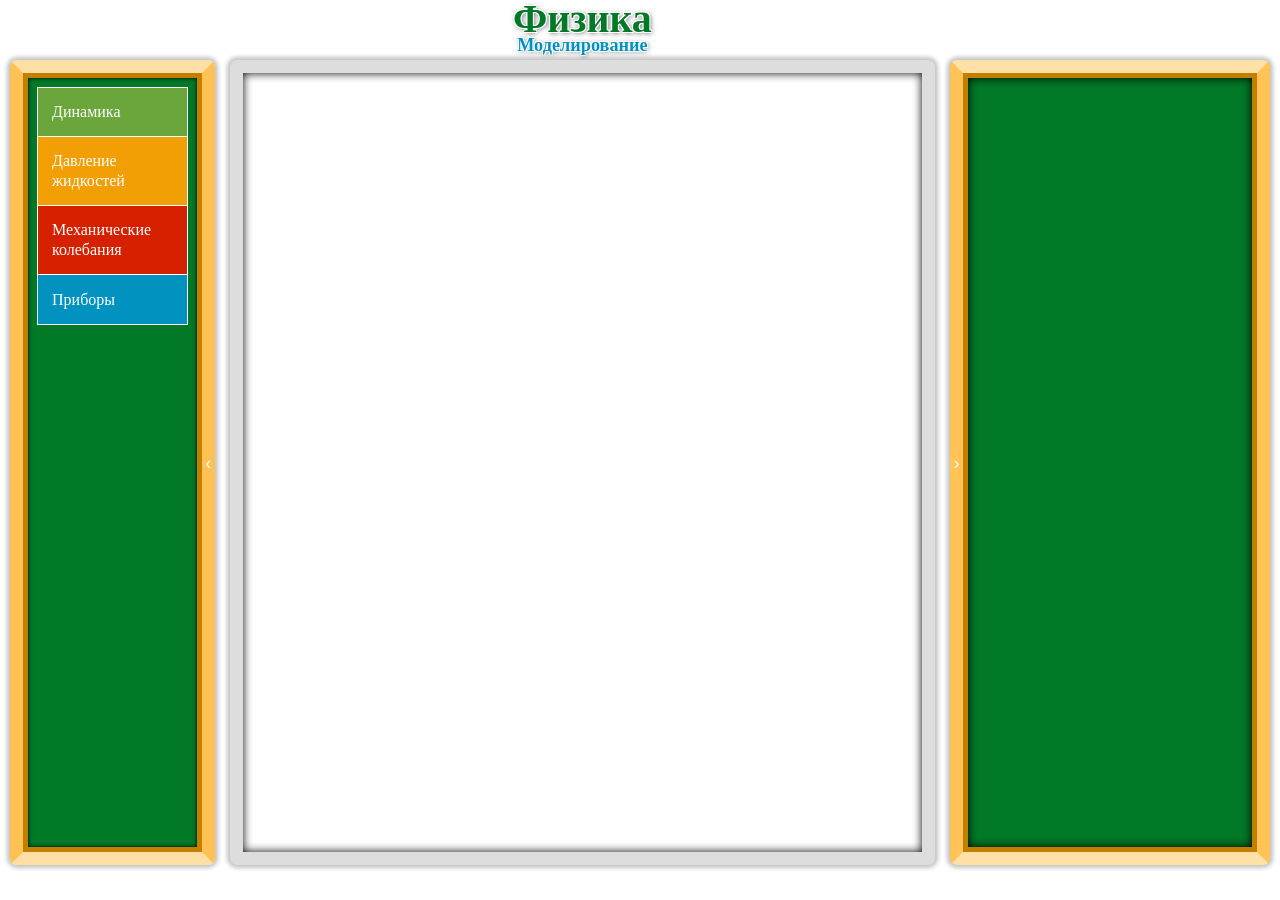
<file: index.html>
<!doctype html>

<html>
  <head>
    <meta charset="utf-8" />
    <meta
      name="viewport"
      content="width=device-width, initial-scale=1, viewport-fit=cover"
    />
    <title data-resource="Title"></title>
    <link rel="stylesheet" href="css/variables.css" />
    <link rel="stylesheet" href="css/main.css" />
    <link rel="stylesheet" href="css/menu.css" />
    <link rel="stylesheet" href="css/panels.css" />
    <base target="BoardFrame" />
  </head>

  <body>
    <div class="grid-container">
      <!-- Заголовок  -->
      <div class="headerArea" style="margin: 0; padding: 0">
        <div class="Title">
          <p data-resource="Title"></p>
        </div>

        <div class="Title">
          <p id="ApplicationHeader" data-resource="SubTitle"></p>
        </div>
      </div>

      <!-- Холст  -->
      <div class="contentArea" id="divCanvas">
        <div id="divCanvasInner">
          <canvas id="Canvas"></canvas>
          <canvas id="CanvasOverlay"></canvas>
        </div>
      </div>

      <!-- Меню  -->
      <div class="menuArea" id="divMenu">
        <button type="button" id="menuToggle" class="panel-toggle menu-toggle">
          <span class="panel-toggle-label" data-resource="Menu.Title"></span>
        </button>

        <div id="divMenuInner">
          <div id="divMenuBox">
            <div class="menu-item" id="level1">
              <p class="firstLevelMenu" data-resource="Menu.Dynamics"></p>
              <div hidden class="menu-sub-item">
                <div data-topic="1">
                  <a
                    href="./BoardArea/Forces/ForcesByAngle.html"
                    data-resource="ForcesAddition.Title"
                  ></a>
                </div>
              </div>
            </div>

            <div class="menu-item" id="level2">
              <p
                class="firstLevelMenu"
                data-resource="Menu.PressureOfLiquids"
              ></p>
              <div hidden class="menu-sub-item">
                <div data-topic="2">
                  <a
                    href="./BoardArea/FluidMechanics/ArchimedesPrinciple.html"
                    data-resource="ArchimedesPrinciple.Title"
                  ></a>
                </div>
              </div>
            </div>

            <div class="menu-item" id="level3">
              <p
                class="firstLevelMenu"
                data-resource="Menu.MechanicalOscillations"
              ></p>
              <div hidden class="menu-sub-item">
                <div data-topic="3">
                  <a
                    href="./BoardArea/MechanicalOscillations/Pendulum.html"
                    data-resource="Pendulum.Title"
                  ></a>
                </div>
                <div data-topic="5">
                  <a
                    href="./BoardArea/MechanicalOscillations/Oscillations.html"
                    data-resource="Oscillations.Title"
                  ></a>
                </div>
              </div>
            </div>

            <div class="menu-item" id="level4">
              <p class="firstLevelMenu" data-resource="Menu.Appliances"></p>
              <div hidden class="menu-sub-item">
                <div data-topic="4">
                  <a
                    href="./BoardArea/Appliances/Tools.html"
                    data-resource="Appliances.Title"
                  ></a>
                </div>
              </div>
            </div>
          </div>
        </div>
      </div>

      <!-- Контролы  -->
      <div class="sidebarArea" id="divControls">
        <button
          type="button"
          id="panelToggle"
          class="panel-toggle controls-toggle"
        >
          <span class="panel-toggle-label" data-resource="Panel.Title"></span>
        </button>
        <div id="divControlsInner">
          <iframe
            name="BoardFrame"
            id="BoardFrame"
            width="100%"
            height="100%"
            style="border: 0"
          >
          </iframe>
        </div>
      </div>

      <!-- Футер  -->
      <div class="footerArea"></div>
    </div>

    <script type="module" src="./js/main.js"></script>
  </body>
</html>
</file>
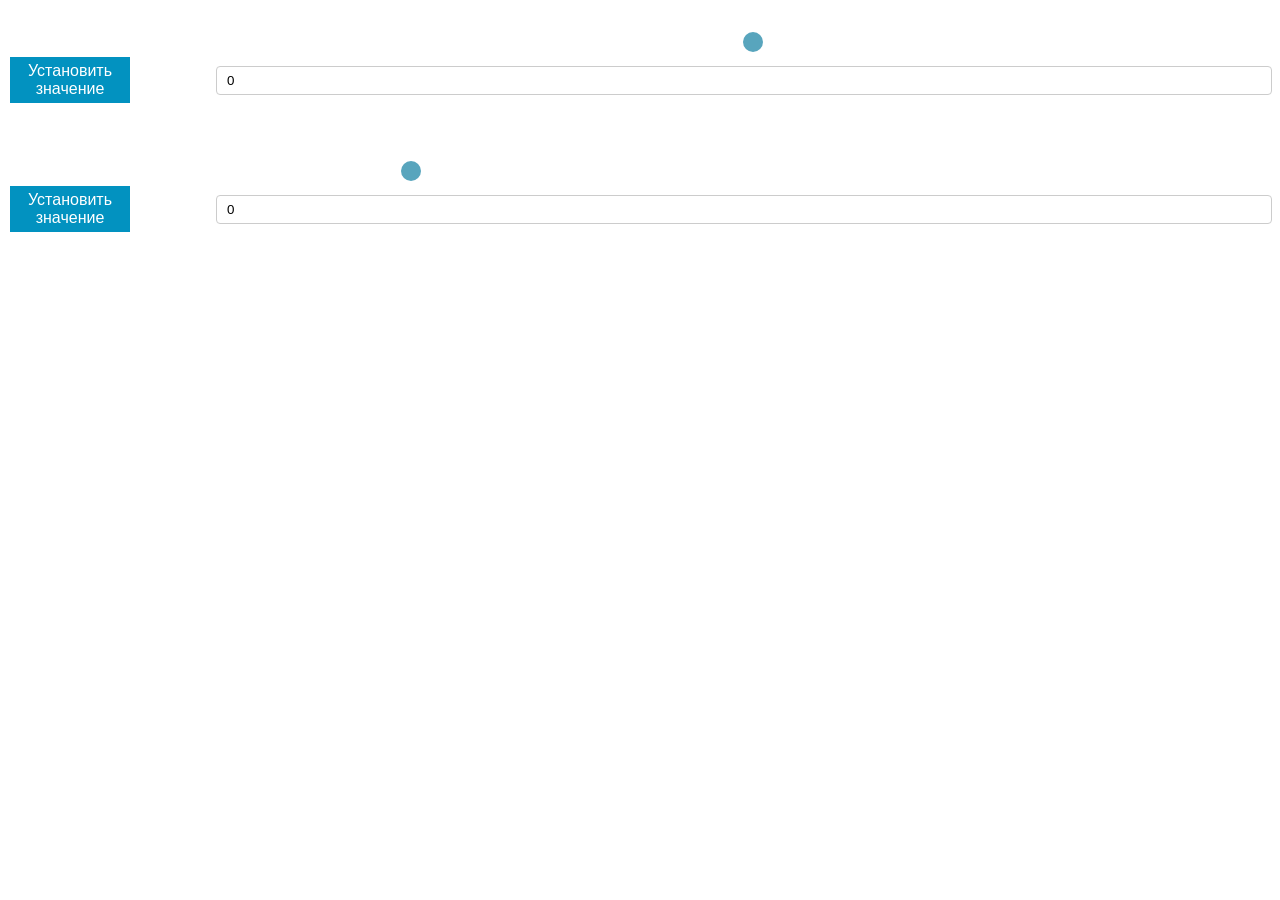
<file: BoardArea/Appliances/Tools.html>
<!doctype html>

<html>
  <head>
    <meta charset="utf-8" />
    <meta name="viewport" content="width=device-width, initial-scale=1" />
    <title>Forces addtion</title>
    <link type="text/css" rel="Stylesheet" href="../../css/variables.css" />
    <link type="text/css" rel="Stylesheet" href="../../css/controls.css" />
  </head>

  <body>
    <div class="content">
      <div class="contentTitle" data-resource="Appliances.SpringDynam"></div>
    </div>

    <!-- Макс. значение пружинного динамометра -->
    <div class="content">
      <div class="contentTitle">
        <span data-resource="ArchimedesPrinciple.MaxValue"></span>
      </div>
      <div class="content">
        <!--  Слайдер диапазона макс. значения пружинного динамометра -->
        <input
          type="range"
          min="5"
          max="1000"
          value="600"
          step="1"
          class="slider"
          id="maxValueSpring"
        />
        <!-- Value label-->
        <div class="text"></div>
      </div>
    </div>

    <div class="content">
      <div class="contentTitle">
        <button
          id="setSpringValueButton"
          class="button"
          data-resource="Appliances.SetValue"
        ></button>
      </div>

      <input
        id="springValueTextBox"
        data-no-pass-input
        size="5"
        type="text"
        value="0"
      />
    </div>

    <div style="height: 30px"></div>

    <div class="content">
      <div class="contentTitle" data-resource="Appliances.ArrowDynam"></div>
    </div>

    <!-- Макс. значение стрелочного динамометра -->
    <div class="content">
      <div class="contentTitle">
        <span data-resource="ArchimedesPrinciple.MaxValue"></span>
      </div>
      <div class="content">
        <!--  Слайдер диапазона макс. значения стрелочного динамометра -->
        <input
          type="range"
          min="2"
          max="50"
          value="12"
          step="1"
          class="slider"
          id="maxValueArrow"
        />
        <!-- Value label-->
        <div class="text"></div>
      </div>
    </div>

    <div class="content">
      <div class="contentTitle">
        <button
          id="setArrowValueButton"
          class="button"
          data-resource="Appliances.SetValue"
        ></button>
      </div>
      <input
        id="arrowValueTextBox"
        data-no-pass-input
        size="5"
        type="text"
        value="0"
      />
    </div>

    <script type="module" src="../js/appliancesFrame.js"></script>
  </body>
</html>
</file>
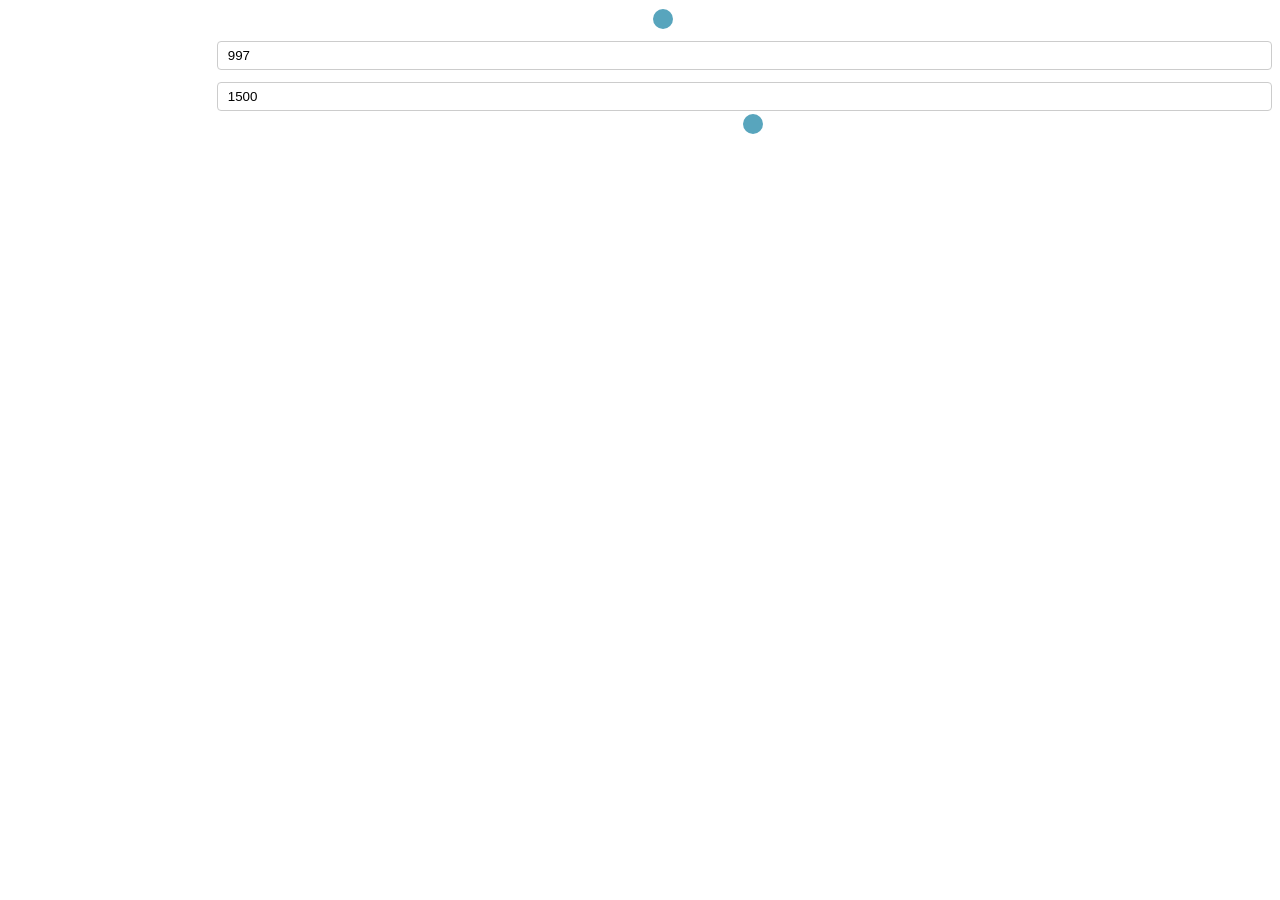
<file: BoardArea/FluidMechanics/ArchimedesPrinciple.html>
<!doctype html>

<html>
  <head>
    <meta charset="utf-8" />
    <meta name="viewport" content="width=device-width, initial-scale=1" />
    <title>Archimede's principle</title>
    <link type="text/css" rel="Stylesheet" href="../../css/variables.css" />
    <link rel="stylesheet" href="../../css/controls.css" />
  </head>

  <body>
    <!-- Ввод веса тела -->
    <div class="content">
      <div class="contentTitle">
        <span data-resource="ArchimedesPrinciple.BodyWeight"></span>
        (<span data-resource="Units.Kilogram"></span>):
      </div>

      <div class="content">
        <!--  Слайдер диапазона  -->
        <input
          type="range"
          min="1"
          max="100"
          value="50"
          step="1"
          class="slider"
          id="weightRange"
        />
        <!-- Value label-->
        <div class="text"></div>
      </div>
    </div>

    <!-- Плотность жидкости -->
    <div class="content">
      <div class="contentTitle">
        <span data-resource="ArchimedesPrinciple.LiquidDensity"></span>
        (<span data-resource="Units.Kilogram"></span>/<span
          data-resource="Units.Meter"
        ></span
        ><sup>3</sup>):
      </div>

      <div class="content">
        <input id="liquidDensityTextBox" size="5" type="text" value="997" />
      </div>
    </div>

    <!-- Плотность тела -->
    <div class="content">
      <div class="contentTitle">
        <span data-resource="ArchimedesPrinciple.BodyDensity"></span>
        (<span data-resource="Units.Kilogram"></span>/<span
          data-resource="Units.Meter"
        ></span
        ><sup>3</sup>):
      </div>

      <div class="content">
        <input id="bodyDensityTextBox" size="5" type="text" value="1500" />
      </div>
    </div>

    <!-- Максимальное значение динамометра -->
    <div class="content">
      <div class="contentTitle">
        <span data-resource="ArchimedesPrinciple.MaxValue"></span>
        (<span data-resource="Units.Newton"></span>):
      </div>
      <div class="content">
        <!--  Слайдер диапазона макю значения динамометра -->
        <input
          type="range"
          min="5"
          max="1000"
          value="600"
          step="1"
          class="slider"
          id="maxValueRange"
        />
        <!-- Value label-->
        <div class="text"></div>
      </div>
    </div>

    <br />
    <!-- Уравнение объема тела -->
    <div class="content">
      <span
        >V<sub><span data-resource="ArchimedesPrinciple.Body"></span></sub> = m
        / &#961;
        <sub>
          <span data-resource="ArchimedesPrinciple.Body"></span>
        </sub>
        = <span id="volumeLabel"> 0 </span> (<span
          data-resource="Units.Meter"
        ></span
        ><sup>3</sup>)
      </span>
    </div>

    <!-- Уравнение выталкивающей силы -->
    <div class="content">
      <span
        >F<sub data-resource="ArchimedesPrinciple.Buoyant"></sub> = &#961;
        <sub data-resource="ArchimedesPrinciple.Liquid"></sub> * g * V
        <sub data-resource="ArchimedesPrinciple.Body">body</sub>=
        <span id="forceLabel"> 0 </span> (<span
          data-resource="Units.Newton"
        ></span
        >)
      </span>
    </div>

    <!-- Сила тяжести -->
    <div class="content">
      <span
        >F<sub data-resource="ArchimedesPrinciple.Gravity"></sub> =
        <span id="gravityLabel"> 0 </span> (<span
          data-resource="Units.Newton"
        ></span
        >)
      </span>
    </div>

    <br />

    <!-- Условие -->
    <div class="content">
      <span id="conditionLabel"> </span>
    </div>

    <br />

    <script type="module" src="../js/archimedesPrincipleFrame.js"></script>
  </body>
</html>
</file>
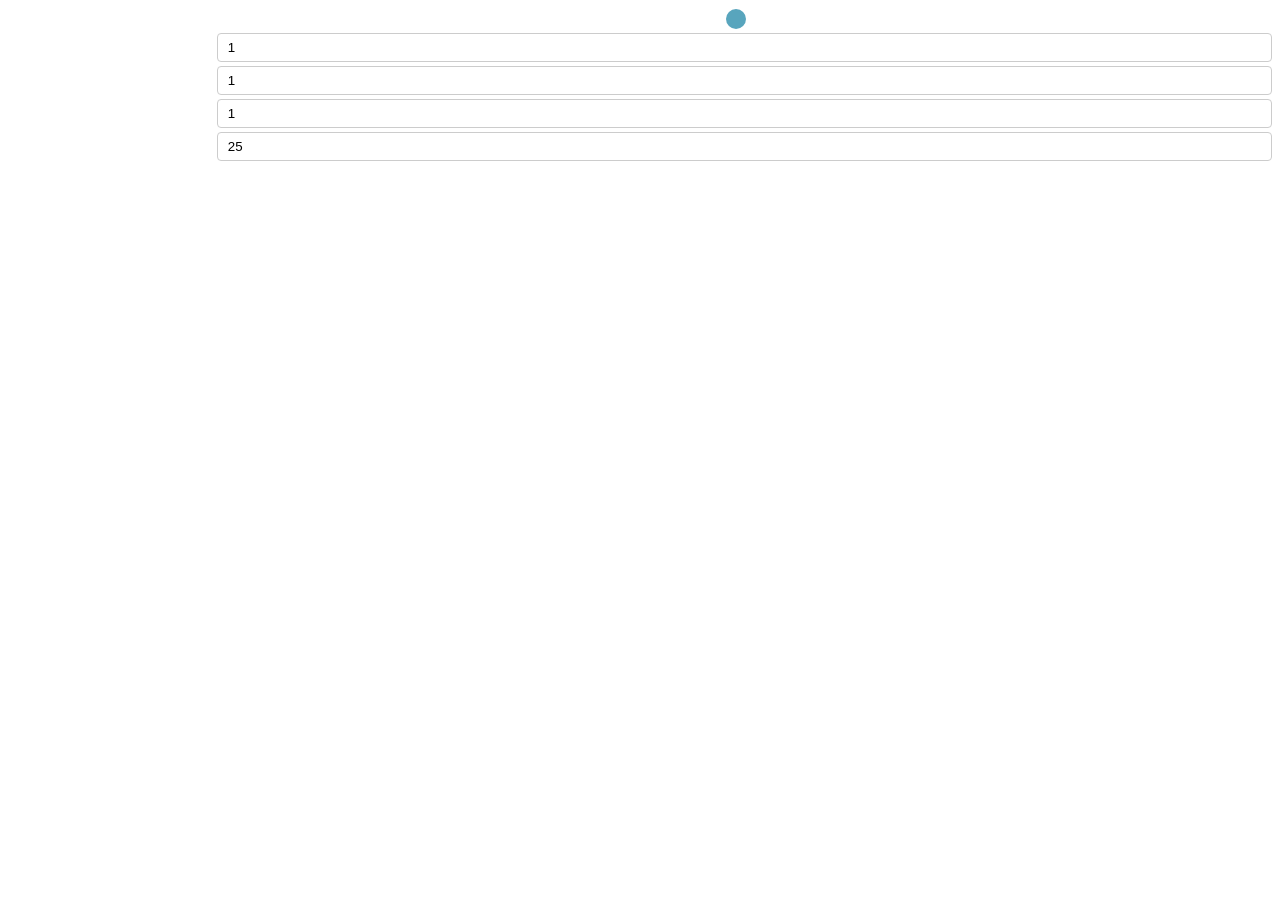
<file: BoardArea/Forces/ForcesByAngle.html>
<!doctype html>

<html>
  <head>
    <meta charset="utf-8" />
    <meta name="viewport" content="width=device-width, initial-scale=1" />
    <title data-resource="ForcesAddition.Title"> </title>
    <link type="text/css" rel="Stylesheet" href="../../css/variables.css" />
    <link rel="stylesheet" href="../../css/controls.css" />
  </head>

  <body>
    <!-- Выбор угла -->
    <div class="content">
      <div class="contentTitle" data-resource="ForcesAddition.Angle"></div>
      <div class="content">
        <!--  Слайдер диапазона  -->
        <input
          type="range"
          min="55"
          max="150"
          value="110"
          step="0.1"
          class="slider"
          id="angleRange"
        />
        <!-- Value label-->
        <div class="text"></div>
      </div>
    </div>

    <!-- X weight input -->
    <div class="content">
      <div class="contentTitle" data-resource="ForcesAddition.XWeight"></div>
      <div class="content">
        <input id="xWeightTextBox" size="5" type="text" value="1" />
      </div>
    </div>

    <!-- Ввод Y веса -->
    <div class="content">
      <div class="contentTitle" data-resource="ForcesAddition.YWeight"></div>
      <div class="content">
        <input id="yWeightTextBox" size="5" type="text" value="1" />
      </div>
    </div>

    <!-- Ввод Z веса -->
    <div class="content">
      <div class="contentTitle" data-resource="ForcesAddition.ZWeight"></div>
      <div class="content">
        <input id="zWeightTextBox" size="5" type="text" value="1" />
      </div>
    </div>

    <!-- Максимальное значение динамометра -->
    <div class="content">
      <div class="contentTitle">
        <span data-resource="ForcesAddition.MaxValue"></span>
        (<span data-resource="Units.Newton"></span>):
      </div>

      <div class="content">
        <input id="maxValue" size="5" type="text" value="25" />
      </div>
    </div>

    <br />
    <!-- Уравнение сил -->
    <div class="content">
      <span
        >F<sub>1</sub> = F<sub>2</sub> = F<sub
          data-resource="ForcesAddition.Resultant"
        ></sub>
        / 2 * cos(&#945; / 2) = <span id="forceLabel"> 0 </span> (<span
          data-resource="Units.Newton"
        ></span
        >)
      </span>
    </div>

    <script type="module" src="../js/forcesByAngleFrame.js"></script>
  </body>
</html>
</file>
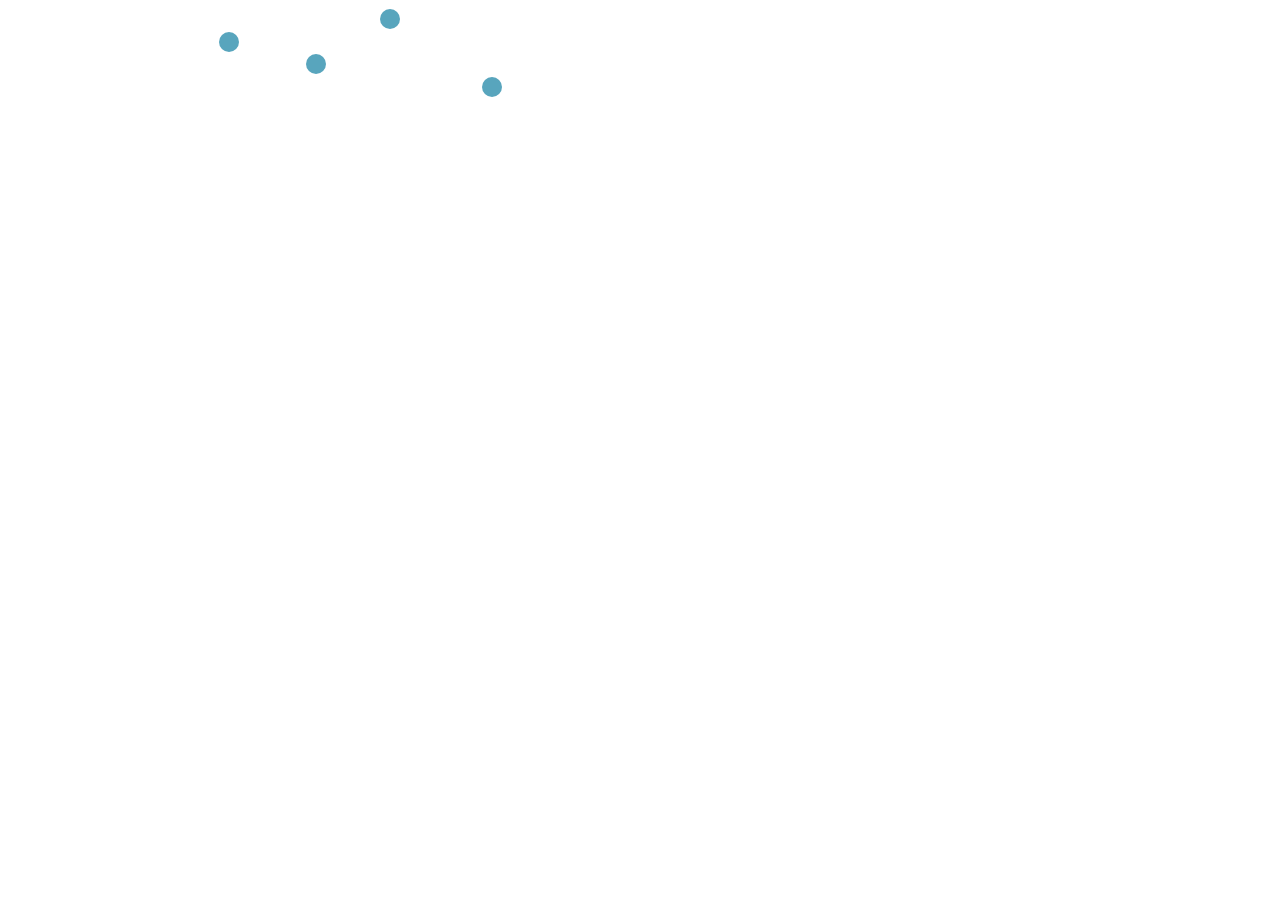
<file: BoardArea/MechanicalOscillations/Oscillations.html>
<!doctype html>

<html>
  <head>
    <meta charset="utf-8" />
    <meta name="viewport" content="width=device-width, initial-scale=1" />
    <title data-resource="Oscillations.Title"></title>
    <link type="text/css" rel="Stylesheet" href="../../css/variables.css" />
    <link rel="stylesheet" href="../../css/controls.css" />
  </head>

  <body>
    <!-- Mass input -->
    <div class="content">
      <div class="contentTitle">
        <span data-resource="Oscillations.Mass"></span>
        (<span data-resource="Units.Kilogram"></span>):
      </div>

      <div class="content">
        <!-- Масса, слайдер -->
        <input
          type="range"
          min="0.1"
          max="5"
          value="1"
          step="0.1"
          class="slider"
          id="massRange"
        />
        <!-- Значение, label-->
        <div class="text"></div>
      </div>
    </div>

    <!-- Жесткость, input -->
    <div class="content">
      <div class="contentTitle">
        <span data-resource="Oscillations.Stiffness"></span>
        (<span data-resource="Units.Newton"></span>/<span
          data-resource="Units.Meter"
        ></span
        >):
      </div>

      <div class="content">
        <!-- Жесткость, слайдер -->
        <input
          type="range"
          min="150"
          max="500"
          value="100"
          step="1"
          class="slider"
          id="stiffnessRange"
        />
        <!-- Значение, label-->
        <div class="text"></div>
      </div>
    </div>

    <!-- Затухание, input -->
    <div class="content">
      <div class="contentTitle">
        <span data-resource="Oscillations.Damping"></span>
        (<span data-resource="Units.Newton"></span>&middot;с/<span
          data-resource="Units.Meter"
        ></span
        >):
      </div>

      <div class="content">
        <!-- Затухание, слайдер -->
        <input
          type="range"
          min="0"
          max="5"
          value="0.5"
          step="0.1"
          class="slider"
          id="dampingRange"
        />
        <!-- Значение, label-->
        <div class="text"></div>
      </div>
    </div>

    <!-- Начальное смещение, input -->
    <div class="content">
      <div class="contentTitle">
        <span data-resource="Oscillations.Displacement"></span>
        (<span data-resource="Units.Centimeter"></span>):
      </div>

      <div class="content">
        <!-- Смещение, слайдер -->
        <input
          type="range"
          min="-25"
          max="25"
          value="-10"
          step="0.1"
          class="slider"
          id="displacementRange"
        />
        <!-- Значение, label-->
        <div class="text"></div>
      </div>
    </div>

    <br />
    <!-- Уравнение частоты затухающих колебаний -->
    <div class="content">
      <span
        >f<sub>d</sub> = 1 / 2&pi; * &radic;<span
          style="text-decoration: overline"
        >
          k / m - c<sup>2</sup> / 4m<sup>2</sup>
        </span>
        = <span id="frequencyLabel"> 0 </span> (<span
          data-resource="Units.Hz"
        ></span
        >)
      </span>
    </div>

    <br />

    <script type="module" src="../js/oscillationsFrame.js"></script>
  </body>
</html>
</file>
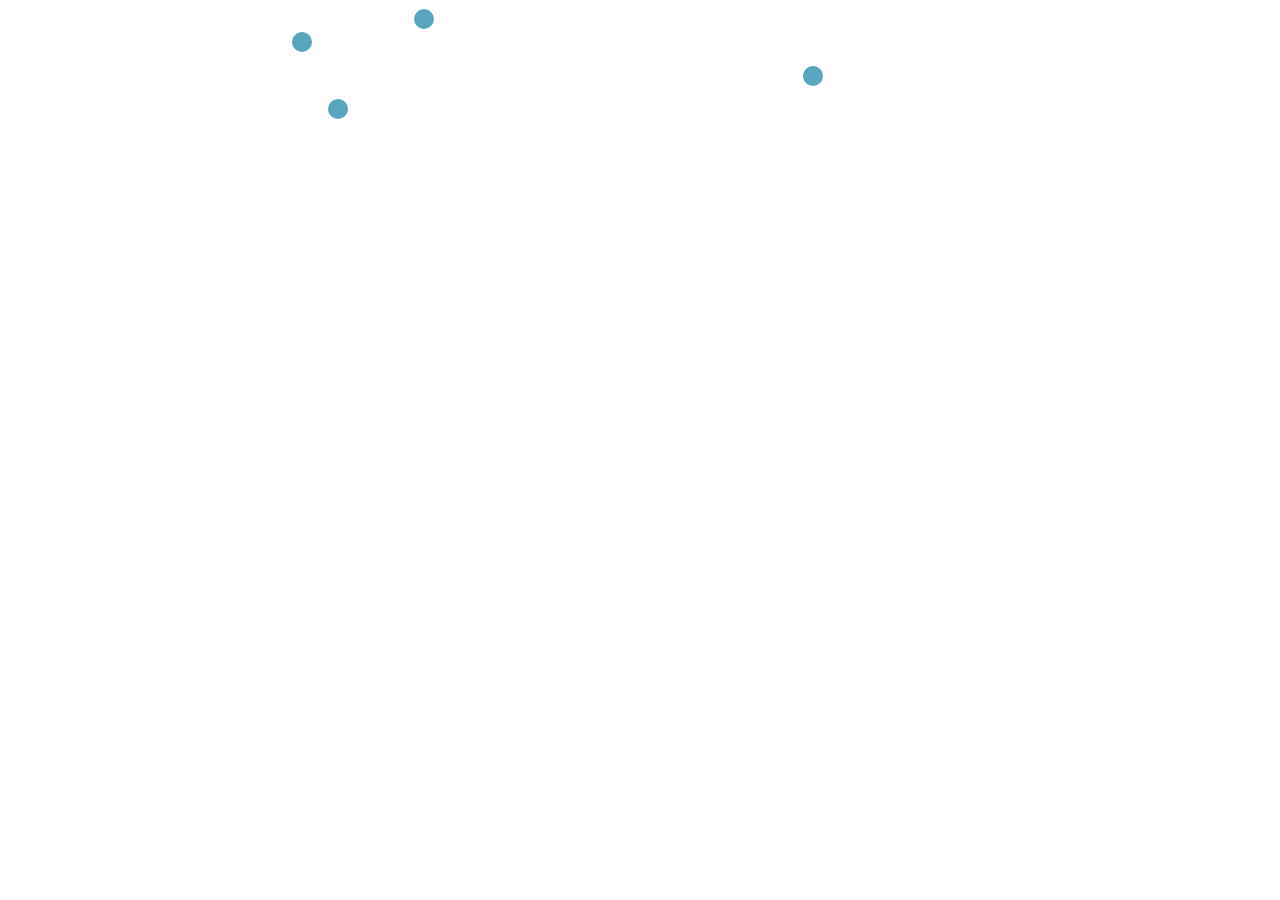
<file: BoardArea/MechanicalOscillations/Pendulum.html>
<!doctype html>

<html>
  <head>
    <meta charset="utf-8" />
    <meta name="viewport" content="width=device-width, initial-scale=1" />
    <title>Archimede's principle</title>
    <link type="text/css" rel="Stylesheet" href="../../css/variables.css" />
    <link rel="stylesheet" href="../../css/controls.css" />
  </head>

  <body>
    <!-- Длина маятника, input -->
    <div class="content">
      <div class="contentTitle">
        <span data-resource="Pendulum.Length"></span>
        (<span data-resource="Units.Meter"></span>):
      </div>

      <div class="content">
        <!-- Длина, слайдер -->
        <input
          type="range"
          min="1"
          max="10"
          value="3"
          step="0.1"
          class="slider"
          id="lengthRange"
        />
        <!-- Значение, label-->
        <div class="text"></div>
      </div>
    </div>

    <!-- Начальный угол маятника -->
    <div class="content">
      <div class="contentTitle">
        <span data-resource="Pendulum.StartAngle"></span>
        (<span data-resource="Units.Degr"></span>):
      </div>

      <div class="content">
        <!-- Угол, слайдер -->
        <input
          type="range"
          min="0"
          max="360"
          value="30"
          step="1"
          class="slider"
          id="angleRange"
        />
        <!-- Значение, label-->
        <div class="text"></div>
      </div>
    </div>

    <!-- Длина маятника -->
    <div class="content">
      <div class="contentTitle">
        <span data-resource="Pendulum.SecondLength"></span>
        (<span data-resource="Units.Meter"></span>):
      </div>

      <div class="content">
        <!-- Длина, слайдер -->
        <input
          type="range"
          min="1"
          max="10"
          value="7"
          step="0.1"
          class="slider"
          id="lengthRangeSecond"
        />
        <!-- Значение, label-->
        <div class="text"></div>
      </div>
    </div>

    <!-- Начальный угол маятника -->
    <div class="content">
      <div class="contentTitle">
        <span data-resource="Pendulum.SecondStartAngle"></span>
        (<span data-resource="Units.Degr"></span>):
      </div>

      <div class="content">
        <!-- Угол, слайдер -->
        <input
          type="range"
          min="0"
          max="360"
          value="45"
          step="1"
          class="slider"
          id="angleRangeSecond"
        />
        <!-- Значение, label-->
        <div class="text"></div>
      </div>
    </div>

    <br />
    <!-- Уравнение периода первого маятника -->
    <div class="content">
      <span
        >T<sub>1</sub> = 2 * &pi; * &radic;<span
          style="text-decoration: overline"
        >
          l / g
        </span>
        = <span id="firstPeriodLabel"> 0 </span> (<span
          data-resource="Units.Sec"
        ></span
        >)
      </span>
    </div>

    <!-- Уравнение частоты первого маятника -->
    <div class="content">
      <span
        >V<sub>1</sub> = 1/ T<sub>1</sub> =
        <span id="firstFrequencyLabel"> 0 </span> (<span
          data-resource="Units.Hz"
        ></span
        >)
      </span>
    </div>

    <!-- Уравнение периода второго маятника -->
    <div class="content">
      <span
        >T<sub>2</sub> = 2 * &pi; * &radic;<span
          style="text-decoration: overline"
        >
          l / g
        </span>
        = <span id="secondPeriodLabel"> 0 </span> (<span
          data-resource="Units.Sec"
        ></span
        >)
      </span>
    </div>

    <!-- Уравнение частоты второго маятника -->
    <div class="content">
      <span
        >V<sub>2</sub> = 1/ T<sub>2</sub> =
        <span id="secondFrequencyLabel"> 0 </span> (<span
          data-resource="Units.Hz"
        ></span
        >)
      </span>
    </div>

    <br />

    <!-- Условие -->
    <div class="content">
      <span id="conditionLabel"> </span>
    </div>

    <br />

    <script type="module" src="../js/pendulumFrame.js"></script>
  </body>
</html>
</file>
<file: css/variables.css>
:root {
    --level1-color: #6aa63b;
    --subLevelOver1-color: #d9dcb0;
    --subLevel1-color: #ced174;

    --level2-color: #f29e05;
    --subLevelOver2-color: #f8dfb1;
    --subLevel2-color: #f8d28e;

    --level3-color: #d52100;
    --subLevelOver3-color: #eecdc8;
    --subLevel3-color: #e7b0a7;

    --level4-color: #0292c0;
    --subLevelOver4-color: #a4c9d5;
    --subLevel4-color: #82b8c9;

    --level5-color: #5122b4;
    --board-color: rgb(2, 121, 39);

    --menu-width: 16%;
    --controls-width: 25%;
    --sidebar-collapsed-width: 64px;

    --gutter-outer: 10px;
    --gutter-inner: 15px;
    --header-height: auto;
    --footer-height: 30px;
    --grid-gap: 5px;
    --stage-height: 1fr;

    --font-title: clamp(22px, 3.2vw, 40px);
    --font-subtitle: clamp(12px, 0.8vw + 8px, 20px);
    --font-menu: clamp(12px, 0.5vw + 10px, 16px);
    --font-panel: clamp(13px, 5.6vw, 18px);
    --font-label: clamp(14px, 6.25vw, 20px);
    --font-button: clamp(13px, 5vw, 16px);
    --button-width: clamp(5.5rem, 36vw, 120px);
    --font-collapsed: clamp(11px, 2.4vh, 13px);
    --menu-item-padding: clamp(8px, 1.1vw, 20px);
    --menu-inner-padding: clamp(4px, 0.7vw, 10px);
  }
</file>
<file: css/main.css>
html,
body {
  width: 100%;
  height: 100%;
  height: 100dvh;
  max-height: 100vh;
  max-height: 100dvh;
  margin: 0px;
  border: 0;
  overflow: hidden; /*  Отключает скроллбары */
  display: block; 
}


div.Title {
  display: flex;
  align-items: center;
  justify-content: center;
  min-width: 0;
}


div.Title p {
    margin: 0;
    font-size: var(--font-title);
    font-family: "Bookman Old Style", serif;
    line-height: 0.875;
    font-weight: bold;
    text-align: center;
    overflow-wrap: break-word;

    color: var(--board-color);
    text-shadow: 
    1px  1px     #fff, 
   -1px  1px     #fff, 
    1px -1px     #fff, 
   -1px -1px     #fff,
    1px  1px 5px #555;
}

#ApplicationHeader {
  font-size: var(--font-subtitle);
  line-height: 1;
  color: var(--level4-color);
}

#divCanvas {
  border: 13px solid rgb(221, 221, 221);
  height: 100%;
  min-height: 0;
  box-shadow: 0px 0px 4px 3px rgba(0, 0, 0, 0.24);
  border-radius: 7px;
  background-color: white;
}

#divCanvasInner {
  /* border: 5px solid rgba(71, 71, 71, 0.418);  */
  position: relative;
  height: 100%;
  background: white;
  box-shadow: inset 0 0 10px #000000;
}

#divCanvasInner canvas {
  position: absolute;
  left: 0;
  top: 0;
}

#CanvasOverlay {
  z-index: 1;
  touch-action: none;
}

#divControls {
  position: relative;
  min-width: 0;
  min-height: 0;
  border: 13px solid rgba(255, 178, 36, 0.767);
  border-top-color: rgba(255, 215, 140, 0.767);
  border-bottom-color: rgba(255, 215, 140, 0.767);
  background: white;
  box-shadow: 0px 0px 4px 3px rgba(0, 0, 0, 0.24);
  border-radius: 7px;
}

#divControlsInner {
  border: 5px solid rgb(196, 127, 0);
  height: 100%;
  min-height: 0;
  overflow: hidden;
  background: var(--board-color);
  box-shadow: inset 0 0 10px #000000;
}

#BoardFrame {
  display: block;
  height: 100%;
}

#divMenu {
  position: relative;
  min-width: 0;
  min-height: 0;
  color: white;
  border: 13px solid rgba(255, 178, 36, 0.767);
  border-top-color: rgba(255, 215, 140, 0.767);
  border-bottom-color: rgba(255, 215, 140, 0.767);
  box-shadow: 0px 0px 4px 3px rgba(0, 0, 0, 0.24);
  border-radius: 7px;
  background-color: rgba(168, 168, 168, 0.1);
}

#divMenuInner {
  border: 5px solid rgb(196, 127, 0);
  padding: var(--menu-inner-padding);
  height: 100%;
  min-height: 0;
  overflow-x: hidden;
  overflow-y: auto;
  background: var(--board-color);
  box-shadow: inset 0 0 4px #000000;
}


* {
  box-sizing: border-box;
}
html,
body {
  margin: 0;
  padding: 0;
}
.grid-container {
  width: 100%;
  max-width: 100%;
  height: 100vh;
  height: 100dvh;
  max-height: 100vh;
  max-height: 100dvh;
  padding-left: env(safe-area-inset-left, 0px);
  padding-right: env(safe-area-inset-right, 0px);
  display: grid;
  grid-template-areas:
    ". . headerArea headerArea headerArea . ."
    ". . . . . . ."
    ". menuArea . contentArea . sidebarArea ."
    ". . . . . . ."
    ". footerArea footerArea footerArea footerArea footerArea .";
  grid-template-columns:
    var(--gutter-outer)
    minmax(0, var(--menu-width))
    var(--gutter-inner)
    minmax(0, 1fr)
    var(--gutter-inner)
    var(--controls-width)
    var(--gutter-outer);
  grid-template-rows:
    var(--header-height)
    var(--grid-gap)
    var(--stage-height)
    var(--grid-gap)
    var(--footer-height);
}
.headerArea {
  grid-area: headerArea;
  min-width: 0;
  min-height: 55px;
  display: flex;
  flex-direction: column;
  justify-content: center;
  padding: 4px 0;
  overflow: visible;
}
.menuArea {
  grid-area: menuArea;
  min-width: 0;
}
.sidebarArea {
  grid-area: sidebarArea;
  min-width: 0;
}
.contentArea {
  grid-area: contentArea;
  min-width: 0;
}
.footerArea {
  grid-area: footerArea;
}

/* Планшеты  */
@media (max-width: 1024px) {
  :root {
    --menu-width: max(9.5rem, 14%);
    --controls-width: max(12rem, 25%);
    --gutter-outer: 6px;
    --gutter-inner: 8px;
  }
}

/* Смартфоны: без жёсткого минимума 9.5rem */
@media (max-width: 600px) {
  :root {
    --menu-width: 30%;
    --controls-width: 42%;
    --gutter-outer: 4px;
    --gutter-inner: 4px;
  }
}

/* смартфоны, повернутые горизонтально  */
@media (orientation: landscape) and (max-height: 500px) {
  :root {
    --menu-width: 22%;
    --gutter-outer: 4px;
    --gutter-inner: 4px;
    --footer-height: 12px;
    --grid-gap: 4px;
  }

  html,
  body {
    overflow: auto;
  }

  .headerArea {
    min-height: 40px;
    padding: 2px 0;
  }
}
/* смартфоны, повернутые вертикально  */
@media (orientation: portrait) {
  :root {
    --stage-height: 50vh;
    --stage-height: 50dvh;
  }

  html,
  body {
    display: flex;
    flex-direction: column;
    align-items: stretch;
    justify-content: center;
    width: 100%;
    height: auto;
    min-height: 100vh;
    min-height: 100dvh;
    overflow: auto;
  }

  .grid-container {
    height: auto;
    width: 100%;
    max-height: 100vh;
    max-height: 100dvh;
  }
}
</file>
<file: css/menu.css>
#divMenuBox {
  border-top: 1px solid white;
  border-left: 1px solid white;
  border-right: 1px solid white;
}

/* Level 1  стили фона */
#level1 {
  background-color: var(--level1-color);
}

#level1 a:hover,
#level1 a:focus,
#level1 a:active {
  background:  var(--subLevelOver1-color);
}

#level1 a {
  background: var(--subLevel1-color);
}

/* Level 2  стили фона */
#level2 {
  background-color: var(--level2-color);
}

#level2 a:hover,
#level2 a:focus,
#level2 a:active {
  background:  var(--subLevelOver2-color);
}

#level2 a {
  background:  var(--subLevel2-color);
}

/* Level 3  стили фона */
#level3 {
  background-color: var(--level3-color);
}

#level3 a:hover,
#level3 a:focus,
#level3 a:active {
  background: var(--subLevelOver3-color);
}

#level3 a {
  background: var(--subLevel3-color);
}

/* Level 4  стили фона */
#level4 {
  background-color: var(--level4-color);
}

#level4 a:hover,
#level4 a:focus,
#level4 a:active {
  background:var(--subLevelOver4-color);
}

#level4 a {
  background: var(--subLevel4-color);
}

/* Level 5  стили фона */
#level5 {
  background-color: var(--level5-color);
}

.firstLevelMenu {
  cursor: pointer;
  margin: 0px;
  padding: var(--menu-item-padding);
  font-size: var(--font-menu);
  line-height: 1.25;
  overflow-wrap: break-word;
}

.menu-item {
  display: block;
  cursor: pointer;
  border-bottom: white solid 1px;
}

.menu-item a, .menu-sub-item a{
    display: block;
    padding: var(--menu-item-padding);
    font-size: var(--font-menu);
    line-height: 1.25;
    overflow-wrap: break-word;
    text-decoration: none;
}

.menu-item a {
  color: white;
}

.menu-sub-item a {
  color: black;
}

.menu-sub-item {
  cursor: pointer;
}

.menu-sub-item div {
  display: block;
  padding: 0px;
  margin-top: 1px;
}
</file>
<file: css/panels.css>
.grid-container.menu-collapsed {
  --menu-width: var(--sidebar-collapsed-width);
}

.grid-container.controls-collapsed {
  --controls-width: var(--sidebar-collapsed-width);
}

.panel-toggle {
  position: absolute;
  z-index: 2;
  top: 0;
  bottom: 0;
  display: flex;
  align-items: center;
  justify-content: center;
  width: 13px;
  margin: 0;
  padding: 0;
  border: 0;
  background: transparent;
  color: #fff;
  cursor: pointer;
  font-size: 18px;
  line-height: 1;
}

.menu-toggle {
  right: -13px;
}

.menu-toggle::before {
  content: "‹";
}

.controls-toggle {
  left: -13px;
}

.controls-toggle::before {
  content: "›";
}

.panel-toggle-label {
  position: absolute;
  width: 1px;
  height: 1px;
  overflow: hidden;
  clip: rect(0, 0, 0, 0);
}

.panel-toggle:hover,
.panel-toggle:focus-visible {
  font-weight: bold;
  font-size: 22px;
}

.grid-container.menu-collapsed #divMenu,
.grid-container.controls-collapsed #divControls {
  overflow: hidden;
  background: var(--board-color);
  background-clip: padding-box;
}

.grid-container.menu-collapsed #divMenuInner,
.grid-container.controls-collapsed #divControlsInner {
  visibility: hidden;
  position: absolute;
  width: 0;
  height: 0;
  overflow: hidden;
  padding: 0;
  border-width: 0;
  pointer-events: none;
}

.grid-container.menu-collapsed .menu-toggle,
.grid-container.controls-collapsed .controls-toggle {
  inset: 0;
  width: auto;
  flex-direction: column;
  gap: 6px;
}

.grid-container.menu-collapsed .menu-toggle .panel-toggle-label,
.grid-container.controls-collapsed .controls-toggle .panel-toggle-label {
  position: static;
  width: auto;
  height: auto;
  clip: auto;
  overflow: visible;
  writing-mode: vertical-rl;
  transform: rotate(180deg);
  font-size: var(--font-collapsed);
  line-height: 1.2;
  white-space: nowrap;
}

.grid-container.menu-collapsed .menu-toggle::before {
  content: "›";
}

.grid-container.controls-collapsed .controls-toggle::before {
  content: "‹";
}
</file>
<file: css/controls.css>
.slider {
  -webkit-appearance: none;
  width: 85%;
  height: 10px;
  border-radius: 3px;
  background: white;
  outline: none;
  opacity: 1;
  -webkit-transition: 0.2s;
  transition: opacity 0.2s;
}

.slider::-webkit-slider-thumb {
  -webkit-appearance: none;
  appearance: none;
  width: 20px;
  height: 20px;
  border-radius: 50%;
  background: #58a5bd;
  cursor: pointer;
}

.slider::-moz-range-thumb {
  width: 20px;
  height: 20px;
  border-radius: 50%;
  background: #58a5bd;
  cursor: pointer;
}

/* TextBox стиль  */
input[type="text"],
select {
  width: 100%;
  padding: 6px 10px;
  margin: 2px 0;
  display: inline-block;
  border: 1px solid #ccc;
  border-radius: 4px;
  box-sizing: border-box;
}

.button {
  background-color: var(--level4-color);
  border: none;
  color: white;
  padding: 5px;
  text-align: center;
  text-decoration: none;
  display: inline-block;
  font-size: var(--font-button);
  margin: 4px 2px;
  cursor: pointer;
  width: var(--button-width);
  max-width: 100%;
  box-sizing: border-box;
}



.button:active {
  background-color: var(--subLevel4-color);
}

/* Область Title для элемента ввода  */
.contentTitle {
    width: 250px;
    text-align: left;
    overflow-wrap: break-word;
}

/* Область элемента ввода  */
.content {
  display: flex;
  align-items: center;
  width: 100%;
}

/* Стили labels  */
.text,
.content,
.contentTitle {
  color: white;
  font-size: var(--font-panel);
  line-height: 1.25;
}


label {
  vertical-align: middle;
  display: inline-block;
  color: white;
  font-size: var(--font-label);
  line-height: 1.25;
}
</file>
